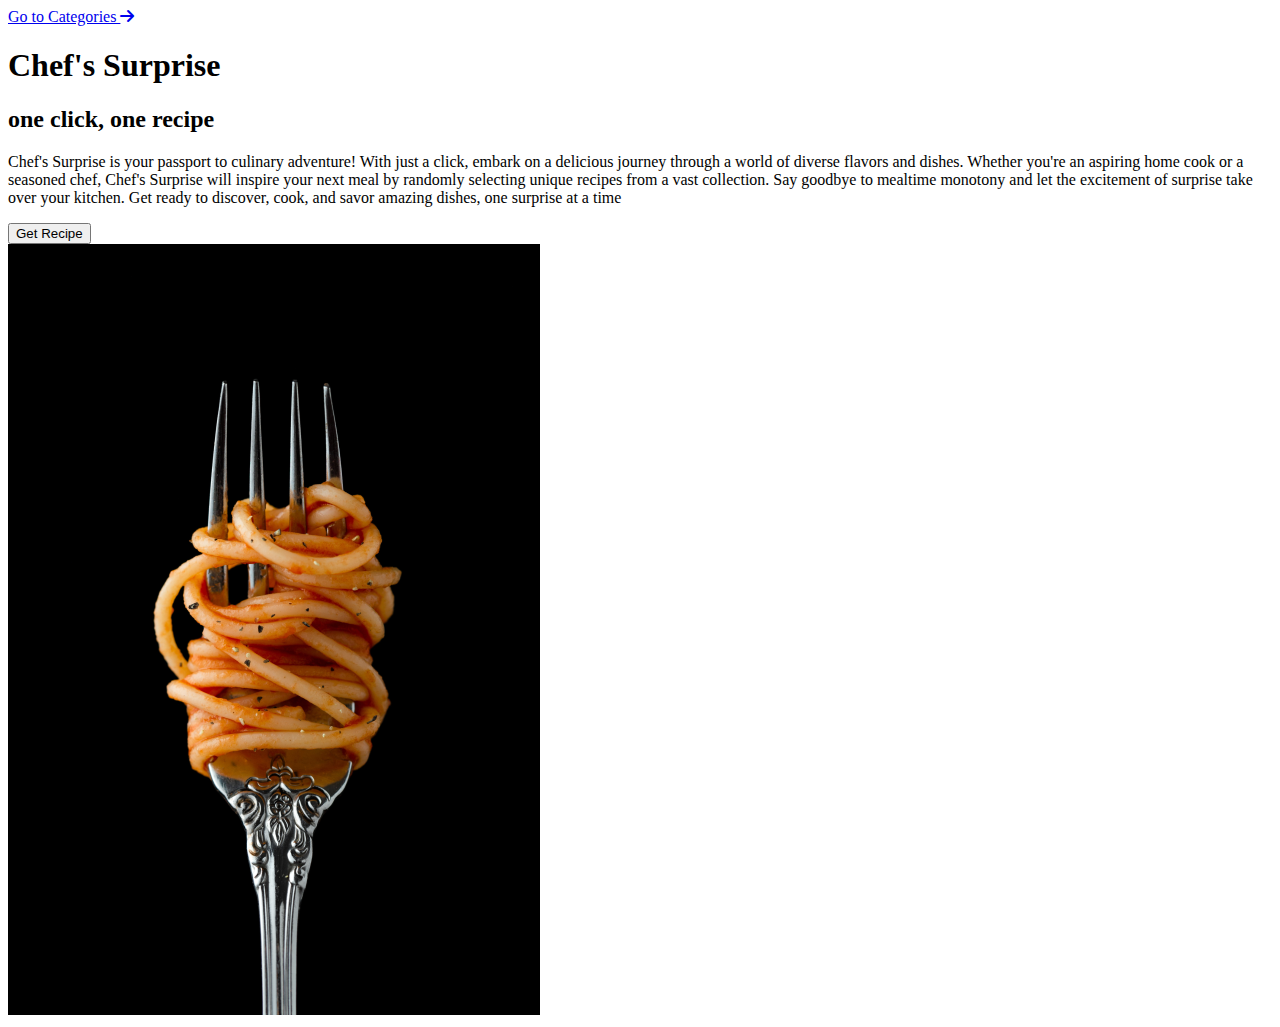
<file: index.html>
<!DOCTYPE html>
<html lang="en">
  <head>
    <meta charset="UTF-8" />
    <meta name="viewport" content="width=device-width, initial-scale=1.0" />
    <link
      href="https://cdnjs.cloudflare.com/ajax/libs/font-awesome/6.0.0-beta3/css/all.min.css"
      rel="stylesheet"
    />
    <title>Chef's Surprise</title>
  </head>
  <body>
    <header>
      <a href="categories.html"
        >Go to Categories <i class="fa-solid fa-arrow-right"></i
      ></a>
    </header>

    <main>
      <div class="home-page-content">
        <h1>Chef's Surprise</h1>
        <h2>one click, one recipe</h2>
        <p>
          Chef's Surprise is your passport to culinary adventure! With just a
          click, embark on a delicious journey through a world of diverse
          flavors and dishes. Whether you're an aspiring home cook or a seasoned
          chef, Chef's Surprise will inspire your next meal by randomly
          selecting unique recipes from a vast collection. Say goodbye to
          mealtime monotony and let the excitement of surprise take over your
          kitchen. Get ready to discover, cook, and savor amazing dishes, one
          surprise at a time
        </p>
        <button class="get-recipe-btn">Get Recipe</button>
      </div>
      <div class="home-page-image">
        <img src="./assets/images/img-home-page.png" alt="" />
      </div>
    </main>
    <script src="./js/index.js"></script>
  </body>
</html>
</file>
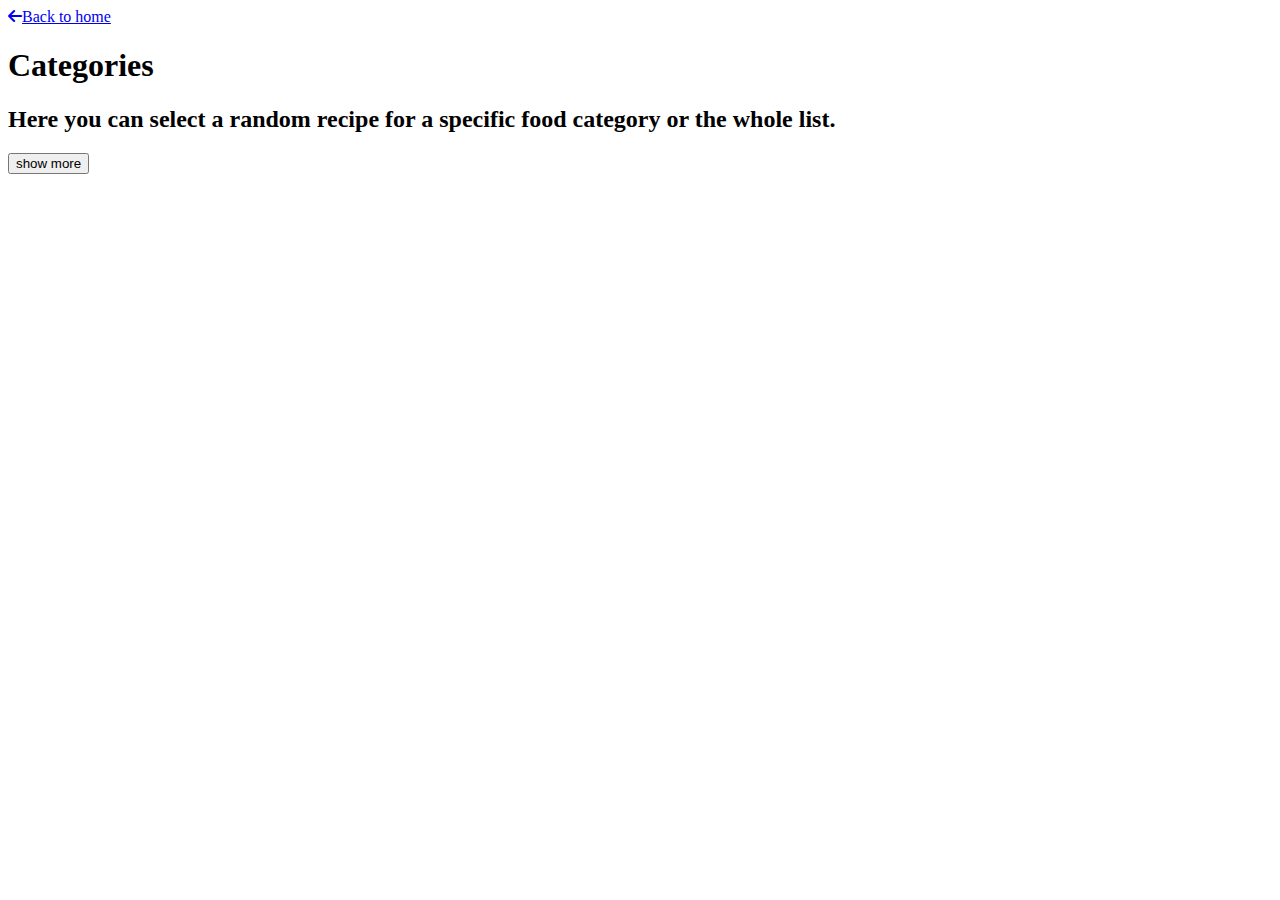
<file: categories.html>
<!DOCTYPE html>
<html lang="en">
  <head>
    <meta charset="UTF-8" />
    <meta name="viewport" content="width=device-width, initial-scale=1.0" />
    <link
      href="https://cdnjs.cloudflare.com/ajax/libs/font-awesome/6.0.0-beta3/css/all.min.css"
      rel="stylesheet"
    />
    <title>Chef's Surprise</title>
  </head>
  <body>
    <header>
      <a href="index.html"
        ><i class="fa-solid fa-arrow-left"></i>Back to home</a
      >
    </header>
    <main>
      <h1>Categories</h1>
      <h2>
        Here you can select a random recipe for a specific food category or the
        whole list.
      </h2>
      <div class="categories-grid-container"></div>
    </main>
    <button>show more</button>
    <script src="./js/categories.js"></script>
  </body>
</html>
</file>
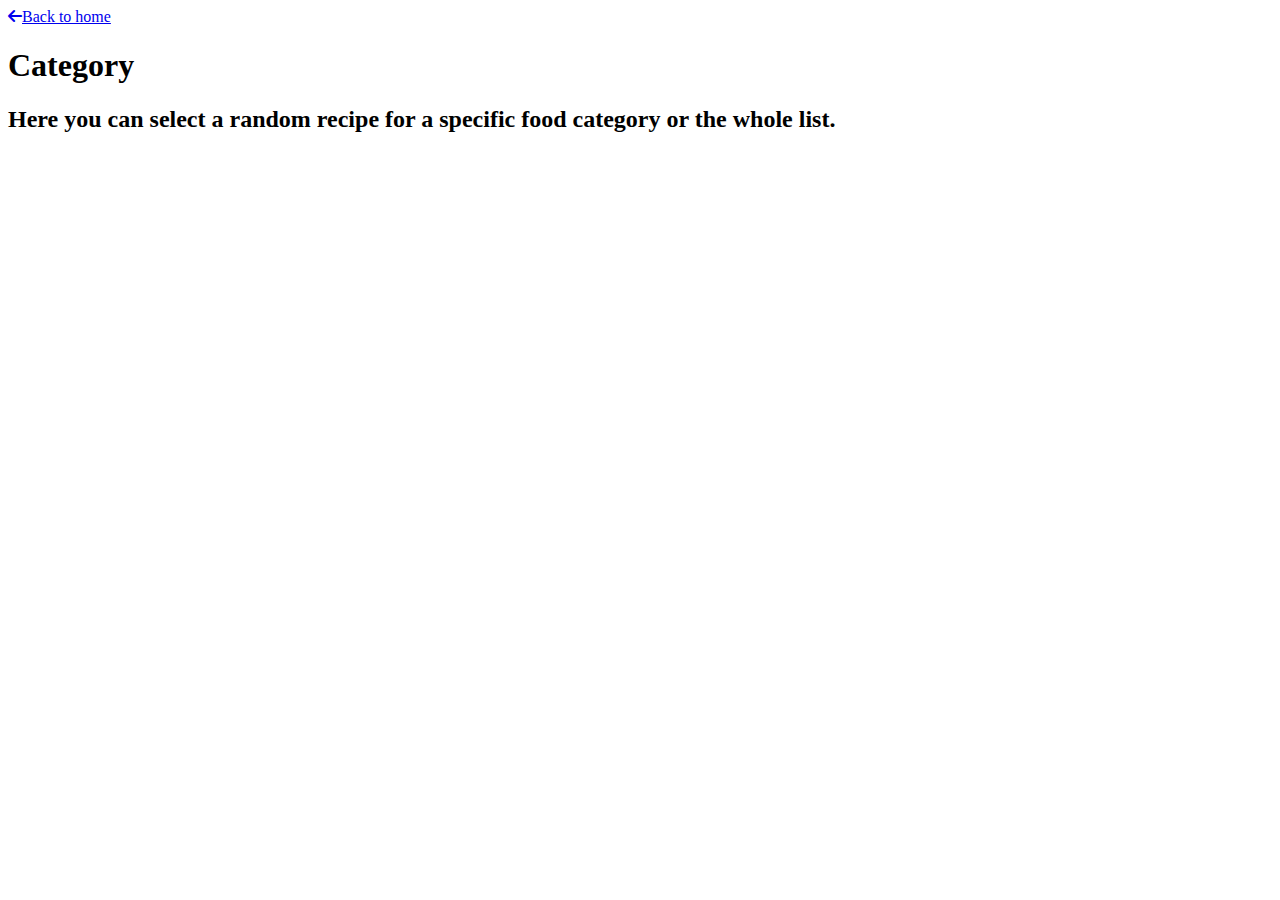
<file: category.html>
<!DOCTYPE html>
<html lang="en">
  <head>
    <meta charset="UTF-8" />
    <meta name="viewport" content="width=device-width, initial-scale=1.0" />
    <link
      href="https://cdnjs.cloudflare.com/ajax/libs/font-awesome/6.0.0-beta3/css/all.min.css"
      rel="stylesheet"
    />
    <title>Chef Surprise</title>
  </head>
  <body>
    <header>
      <a href="index.html"
        ><i class="fa-solid fa-arrow-left"></i>Back to home</a
      >
    </header>
    <main>
      <h1>Category</h1>
      <h2>
        Here you can select a random recipe for a specific food category or the
        whole list.
      </h2>
    </main>
  </body>
</html>
</file>
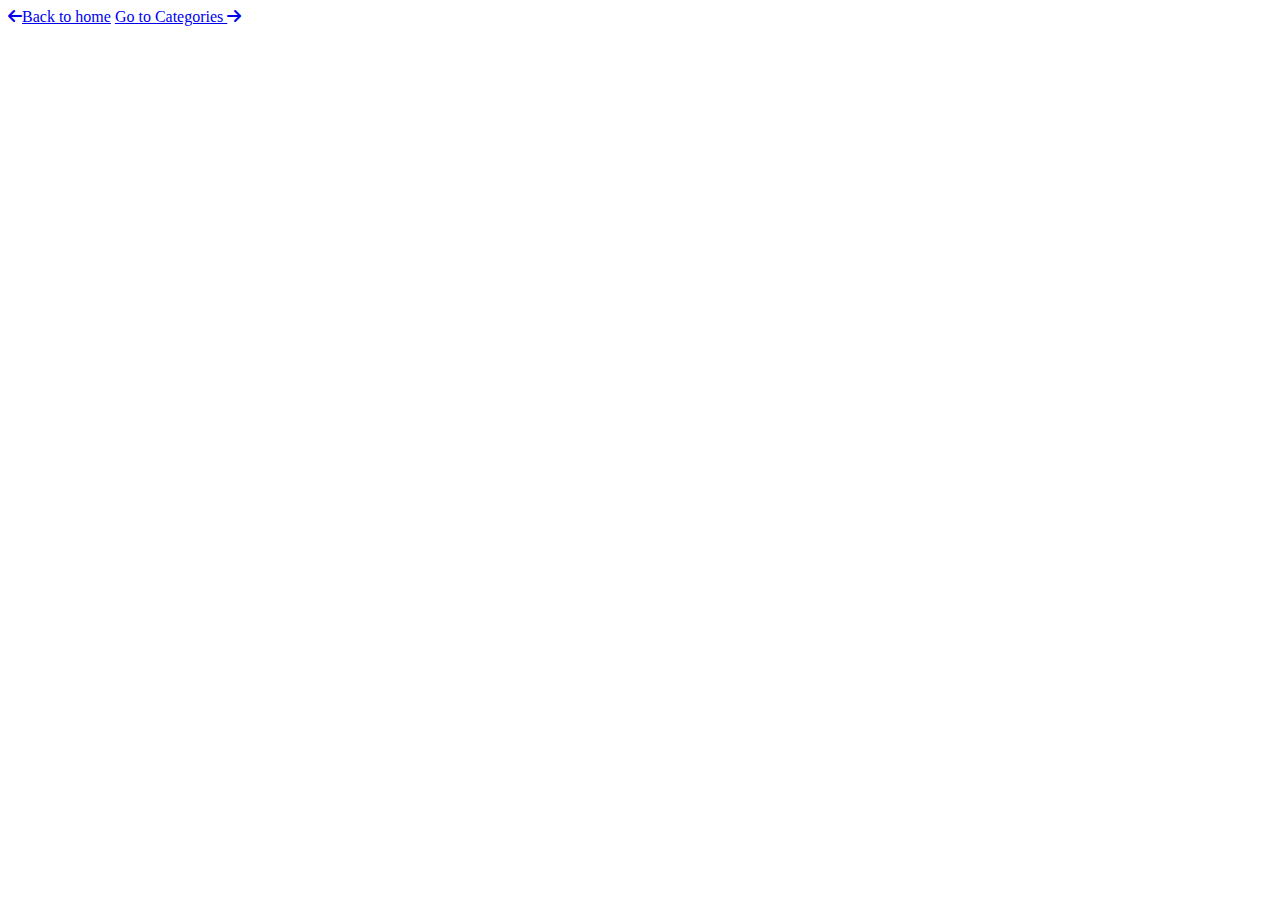
<file: recipe.html>
<!DOCTYPE html>
<html lang="en">
  <head>
    <meta charset="UTF-8" />
    <meta name="viewport" content="width=device-width, initial-scale=1.0" />
    <link
      href="https://cdnjs.cloudflare.com/ajax/libs/font-awesome/6.0.0-beta3/css/all.min.css"
      rel="stylesheet"
    />
    <title>Chef's Surprise</title>
  </head>
  <body>
    <header>
      <a href="index.html"
        ><i class="fa-solid fa-arrow-left"></i>Back to home</a
      >
      <a href="categories.html"
        >Go to Categories <i class="fa-solid fa-arrow-right"></i
      ></a>
    </header>
    <main class="recipe-container">
      <div class="recipe-main">
        <div class="recipe-info">
          
        </div>
        <div class="recipe-ingredients"></div>
      </div>
    </main>
    <section class="recipe-instructions"></section>
    <script src="./js/recipe.js"></script>
  </body>
</html>
</file>
